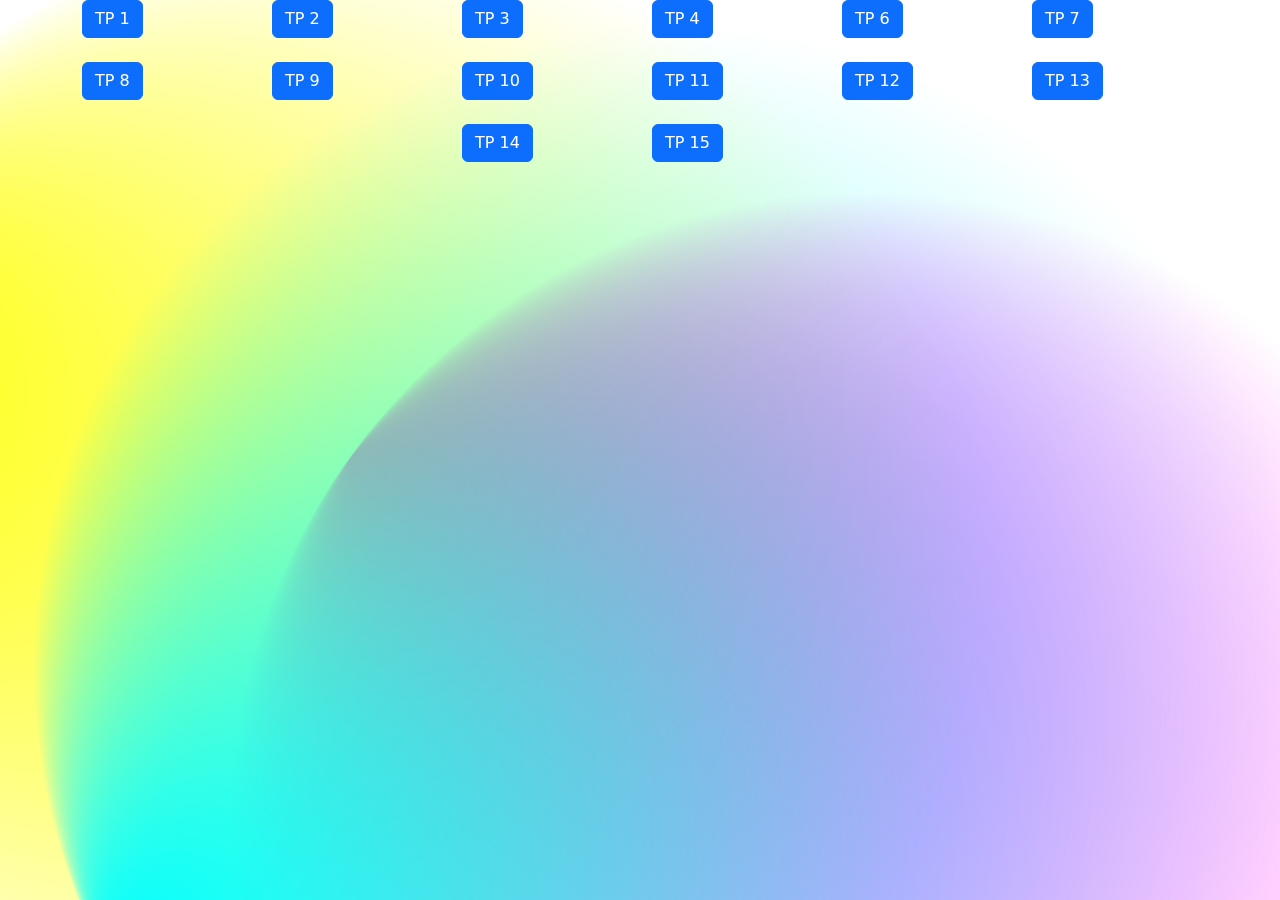
<file: index.html>
<!DOCTYPE html>
<html lang="en">
<head>
    <meta charset="UTF-8">
    <meta name="viewport" content="width=device-width, initial-scale=1.0">
    <title>Plataformas Moviles</title>
    <style>
        body {
            margin: 0;
            font-family: Arial, sans-serif;
            background-color: #f0f0f0; /* Color de fondo opcional */
        }

        #bg-wrap {
            position: fixed;
            top: 0;
            left: 0;
            width: 100%;
            height: 100%;
            z-index: -1;
        }


    </style>
    <link href="https://cdn.jsdelivr.net/npm/bootstrap@5.3.3/dist/css/bootstrap.min.css" rel="stylesheet" integrity="sha384-QWTKZyjpPEjISv5WaRU9OFeRpok6YctnYmDr5pNlyT2bRjXh0JMhjY6hW+ALEwIH" crossorigin="anonymous">
</head>
<body>
    
    <div id="bg-wrap">
        <svg viewBox="0 0 100 100" preserveAspectRatio="xMidYMid slice">
            <defs>
                <radialGradient id="Gradient1" cx="50%" cy="50%" fx="0.441602%" fy="50%" r=".5">
                    <animate attributeName="fx" dur="34s" values="0%;3%;0%" repeatCount="indefinite"></animate>
                    <stop offset="0%" stop-color="rgba(255, 0, 255, 1)"></stop>
                    <stop offset="100%" stop-color="rgba(255, 0, 255, 0)"></stop>
                </radialGradient>
                <radialGradient id="Gradient2" cx="50%" cy="50%" fx="2.68147%" fy="50%" r=".5">
                    <animate attributeName="fx" dur="23.5s" values="0%;3%;0%" repeatCount="indefinite"></animate>
                    <stop offset="0%" stop-color="rgba(255, 255, 0, 1)"></stop>
                    <stop offset="100%" stop-color="rgba(255, 255, 0, 0)"></stop>
                </radialGradient>
                <radialGradient id="Gradient3" cx="50%" cy="50%" fx="0.836536%" fy="50%" r=".5">
                    <animate attributeName="fx" dur="21.5s" values="0%;3%;0%" repeatCount="indefinite"></animate>
                    <stop offset="0%" stop-color="rgba(0, 255, 255, 1)"></stop>
                    <stop offset="100%" stop-color="rgba(0, 255, 255, 0)"></stop>
                </radialGradient>
            </defs>
            <rect x="13.744%" y="1.18473%" width="100%" height="100%" fill="url(#Gradient1)" transform="rotate(334.41 50 50)">
                <animate attributeName="x" dur="20s" values="25%;0%;25%" repeatCount="indefinite"></animate>
                <animate attributeName="y" dur="21s" values="0%;25%;0%" repeatCount="indefinite"></animate>
                <animateTransform attributeName="transform" type="rotate" from="0 50 50" to="360 50 50" dur="7s" repeatCount="indefinite"></animateTransform>
            </rect>
            <rect x="-2.17916%" y="35.4267%" width="100%" height="100%" fill="url(#Gradient2)" transform="rotate(255.072 50 50)">
                <animate attributeName="x" dur="23s" values="-25%;0%;-25%" repeatCount="indefinite"></animate>
                <animate attributeName="y" dur="24s" values="0%;50%;0%" repeatCount="indefinite"></animate>
                <animateTransform attributeName="transform" type="rotate" from="0 50 50" to="360 50 50" dur="12s" repeatCount="indefinite"></animateTransform>
            </rect>
            <rect x="9.00483%" y="14.5733%" width="100%" height="100%" fill="url(#Gradient3)" transform="rotate(139.903 50 50)">
                <animate attributeName="x" dur="25s" values="0%;25%;0%" repeatCount="indefinite"></animate>
                <animate attributeName="y" dur="12s" values="0%;25%;0%" repeatCount="indefinite"></animate>
                <animateTransform attributeName="transform" type="rotate" from="360 50 50" to="0 50 50" dur="9s" repeatCount="indefinite"></animateTransform>
            </rect>
        </svg>
    </div>

    <div class="container-md">
        <div class="row row-cols-1 row-cols-md-6 g-4 justify-content-center">
            <div class="col-4">
                <a class="btn btn-primary" href="tp-1/index.html" role="button">TP 1</a>
            </div>
            <div class="col-4">
                <a class="btn btn-primary" href="tp-2/index.html" role="button">TP 2</a>
            </div>
            <div class="col-4">
                <a class="btn btn-primary" href="tp-3/index.html" role="button">TP 3</a>
            </div>
            <div class="col-4">
                <a class="btn btn-primary" href="tp-4/index.html" role="button">TP 4</a>
            </div>
            <div class="col4">
                <a class="btn btn-primary" href="tp-6/index.html" role="button">TP 6</a>
            </div>
            <div class="col 4">
                <a class="btn btn-primary" href="tp-7/index.html" role="button">TP 7</a>
            </div>
            <div class="col">
                <a class="btn btn-primary" href="tp-8/index.html" role="button">TP 8</a>
            </div>
            <div class="col">
                <a class="btn btn-primary" href="tp-7/index.html" role="button">TP 9</a>
            </div>
            <div class="col">
                <a class="btn btn-primary" href="tp-10/index.html" role="button">TP 10</a>
            </div>
            <div class="col">
                <a class="btn btn-primary" href="tp-11/index.html" role="button">TP 11</a>
            </div>
            <div class="col">
                <a class="btn btn-primary" href="tp-12/index.html" role="button">TP 12</a>
            </div>
            <div class="col">
                <a class="btn btn-primary" href="tp-13/index.html" role="button">TP 13</a>
            </div>
            <div class="col">
                <a class="btn btn-primary" href="tp-14/index.html" role="button">TP 14</a>
            </div>
            <div class="col">
                <a class="btn btn-primary" href="tp-15/index.html" role="button">TP 15</a>
            </div>
        </div>
    </div>

    <script src="https://cdn.jsdelivr.net/npm/@popperjs/core@2.11.8/dist/umd/popper.min.js" integrity="sha384-I7E8VVD/ismYTF4hNIPjVp/Zjvgyol6VFvRkX/vR+Vc4jQkC+hVqc2pM8ODewa9r" crossorigin="anonymous"></script>
    <script src="https://cdn.jsdelivr.net/npm/bootstrap@5.3.3/dist/js/bootstrap.min.js" integrity="sha384-0pUGZvbkm6XF6gxjEnlmuGrJXVbNuzT9qBBavbLwCsOGabYfZo0T0to5eqruptLy" crossorigin="anonymous"></script>
</body>
</html>
</file>
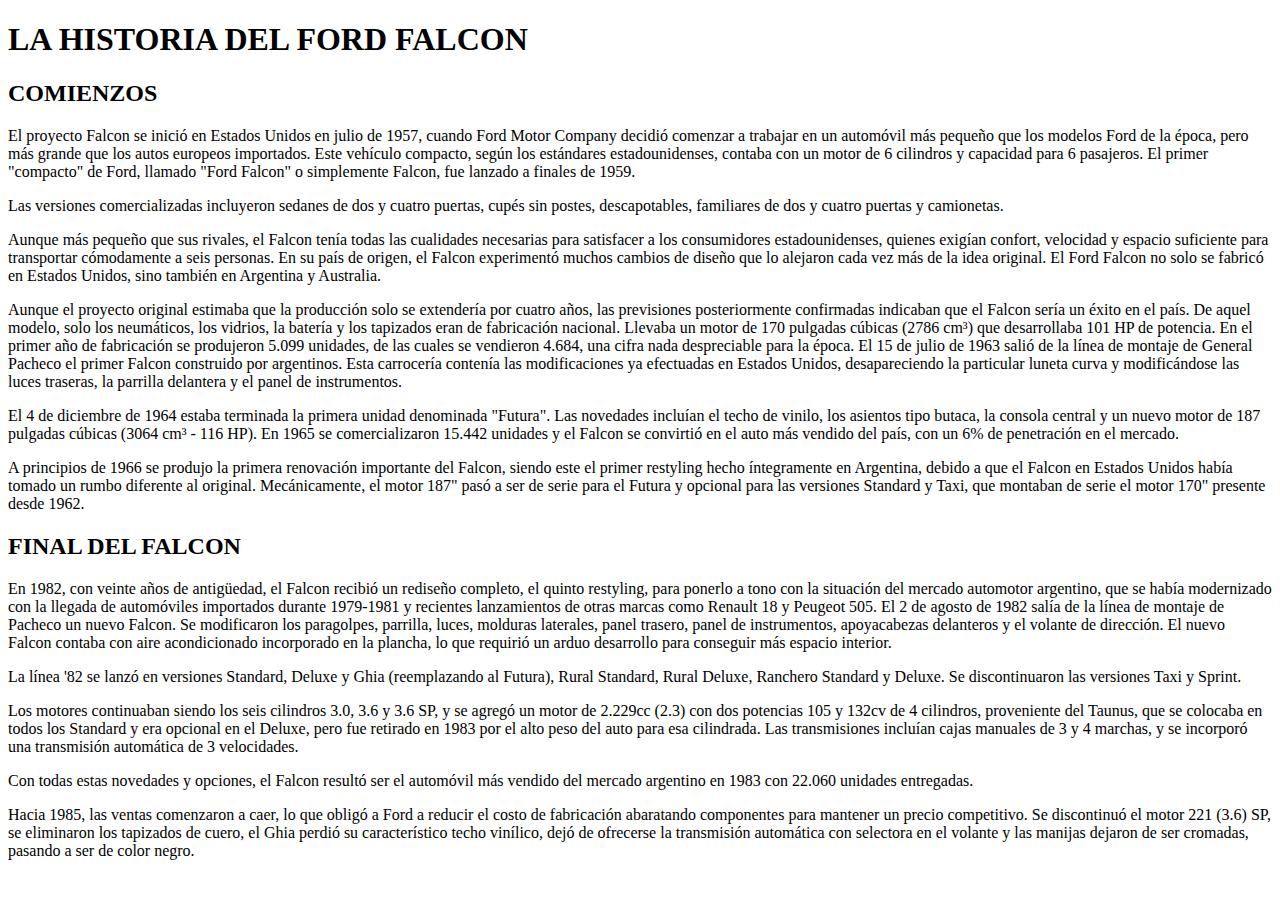
<file: plataformas-moviles-entregas/index.html>
<!DOCTYPE html>
<html lang="en">
<head>
  <meta charset="UTF-8">
  <meta name="viewport" content="width=device-width, initial-scale=1.0">
  <title>FORD FALCON</title>
</head>
<body>
  <h1>LA HISTORIA DEL FORD FALCON</h1>
  <h2>COMIENZOS</h2>
  <p>El proyecto Falcon se inició en Estados Unidos en julio de 1957, cuando Ford Motor Company decidió comenzar
    a trabajar en un automóvil más pequeño que los modelos Ford de la época, pero más grande que los autos europeos
     importados. 
    Este vehículo compacto, según los estándares estadounidenses, contaba con un motor de 6 cilindros y capacidad
     para 6 pasajeros.
     El primer "compacto" de Ford, llamado "Ford Falcon" o simplemente Falcon, fue lanzado a finales de 1959.</p>
    
     <p>Las versiones comercializadas incluyeron sedanes de dos y cuatro puertas, cupés sin postes, descapotables, 
      familiares de dos y cuatro puertas y camionetas.</p>

    <p>Aunque más pequeño que sus rivales, el Falcon tenía todas las cualidades necesarias para satisfacer a los 
    consumidores estadounidenses, quienes exigían confort, velocidad y espacio suficiente para transportar cómodamente
    a seis personas. 
    En su país de origen, el Falcon experimentó muchos cambios de diseño que lo alejaron cada vez más de la idea
    original.
    El Ford Falcon no solo se fabricó en Estados Unidos, sino también en Argentina y Australia.</p>

    <p>Aunque el proyecto original estimaba que la producción solo se extendería por cuatro años, las previsiones 
    posteriormente confirmadas indicaban que el Falcon sería un éxito en el país. 
    De aquel modelo, solo los neumáticos, los vidrios, la batería y los tapizados eran de fabricación nacional. 
    Llevaba un motor de 170 pulgadas cúbicas (2786 cm³) que desarrollaba 101 HP de potencia.
    En el primer año de fabricación se produjeron 5.099 unidades, de las cuales se vendieron 4.684, una cifra nada
    despreciable para la época.
    El 15 de julio de 1963 salió de la línea de montaje de General Pacheco el primer Falcon construido por argentinos.
     Esta carrocería contenía las modificaciones ya efectuadas en Estados Unidos, 
     desapareciendo la particular luneta curva y modificándose las luces traseras, la parrilla delantera y el panel de instrumentos.</p>

    <p>El 4 de diciembre de 1964 estaba terminada la primera unidad denominada "Futura". 
    Las novedades incluían el techo de vinilo, los asientos tipo butaca, la consola central y un nuevo motor de 187 
    pulgadas cúbicas (3064 cm³ - 116 HP).
     En 1965 se comercializaron 15.442 unidades y el Falcon se convirtió en el auto más vendido del país, con un 6%
      de penetración en el mercado.</p>

    <p>A principios de 1966 se produjo la primera renovación importante del Falcon, siendo este el primer restyling 
    hecho íntegramente en Argentina, debido a que el Falcon en Estados Unidos había tomado un rumbo diferente al original.
     Mecánicamente, el motor 187" pasó a ser de serie para el Futura y opcional para las versiones Standard y Taxi,
      que montaban de serie el motor 170" presente desde 1962.</p>

     <h2>FINAL DEL FALCON</h2>
     <p>En 1982, con veinte años de antigüedad, el Falcon recibió un rediseño completo, el quinto restyling, para
      ponerlo a tono con la situación del mercado automotor argentino, que se había modernizado con la llegada de
      automóviles importados durante 1979-1981 y recientes lanzamientos de otras marcas como Renault 18 y Peugeot 505. 
      El 2 de agosto de 1982 salía de la línea de montaje de Pacheco un nuevo Falcon. Se modificaron los paragolpes,
       parrilla, luces, molduras laterales, panel trasero, panel de instrumentos, apoyacabezas delanteros y el volante de dirección. 
      El nuevo Falcon contaba con aire acondicionado incorporado en la plancha, lo que requirió un arduo desarrollo 
      para conseguir más espacio interior.</p>

      <p>
        La línea '82 se lanzó en versiones Standard, Deluxe y Ghia (reemplazando al Futura), Rural Standard,
        Rural Deluxe, Ranchero Standard y Deluxe.
        Se discontinuaron las versiones Taxi y Sprint.
      </p>

      <p>
        Los motores continuaban siendo los seis cilindros 3.0, 3.6 y 3.6 SP, y se agregó un motor de 2.229cc (2.3) 
        con dos potencias 105 y 132cv de 4 cilindros, proveniente del Taunus, que se colocaba en todos los Standard
        y era opcional en el Deluxe, pero fue retirado en 1983 por el alto peso del auto para esa cilindrada. 
        Las transmisiones incluían cajas manuales de 3 y 4 marchas, y se incorporó una transmisión automática de 3 velocidades.
      </p>

      <p>
        Con todas estas novedades y opciones, el Falcon resultó ser el automóvil más vendido del mercado argentino
        en 1983 con 22.060 unidades entregadas.
      </p>

      <p>Hacia 1985, las ventas comenzaron a caer, lo que obligó a Ford a reducir el costo de fabricación abaratando 
        componentes para mantener un precio competitivo. Se discontinuó el motor 221 (3.6) SP, se eliminaron los tapizados de cuero,
         el Ghia perdió su característico techo vinílico, dejó de ofrecerse la transmisión automática con selectora en el volante y las manijas dejaron de ser cromadas,
          pasando a ser de color negro.</p>
</body>
</html>
</file>
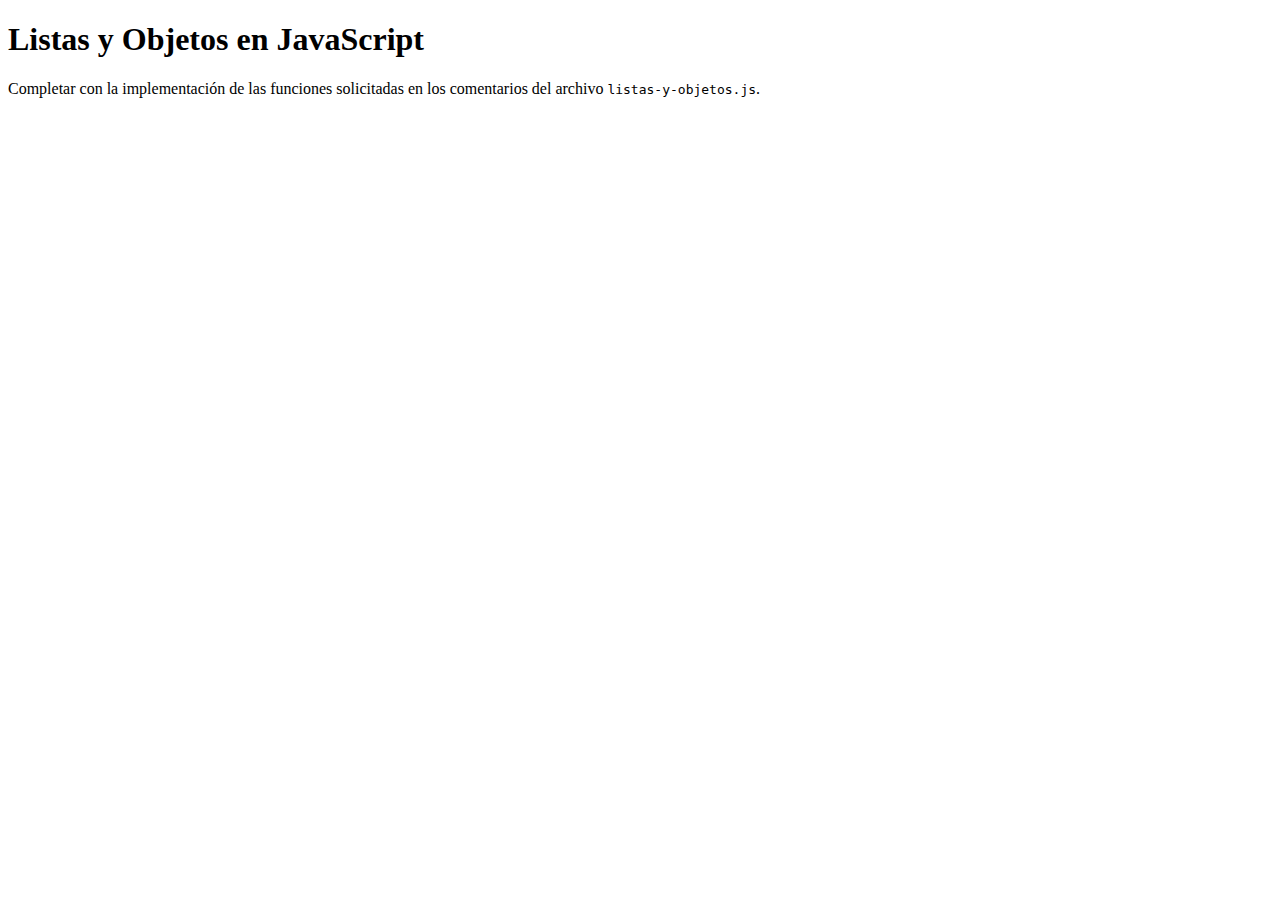
<file: tp-10/index.html>
<!DOCTYPE html>

<html>

<head>

    <meta charset="utf-8">

    <meta name="viewport" content="width=device-width, initial-scale=1">

    <title>Listas y Objetos en JavaScript</title>

</head>

<body>

    <h1>Listas y Objetos en JavaScript</h1>

    <p>Completar con la implementación de las funciones solicitadas en los comentarios del archivo <code>listas-y-objetos.js</code>.</p>

    <script src="listas-y-objetos.js"></script>

</body>

</html>
</file>
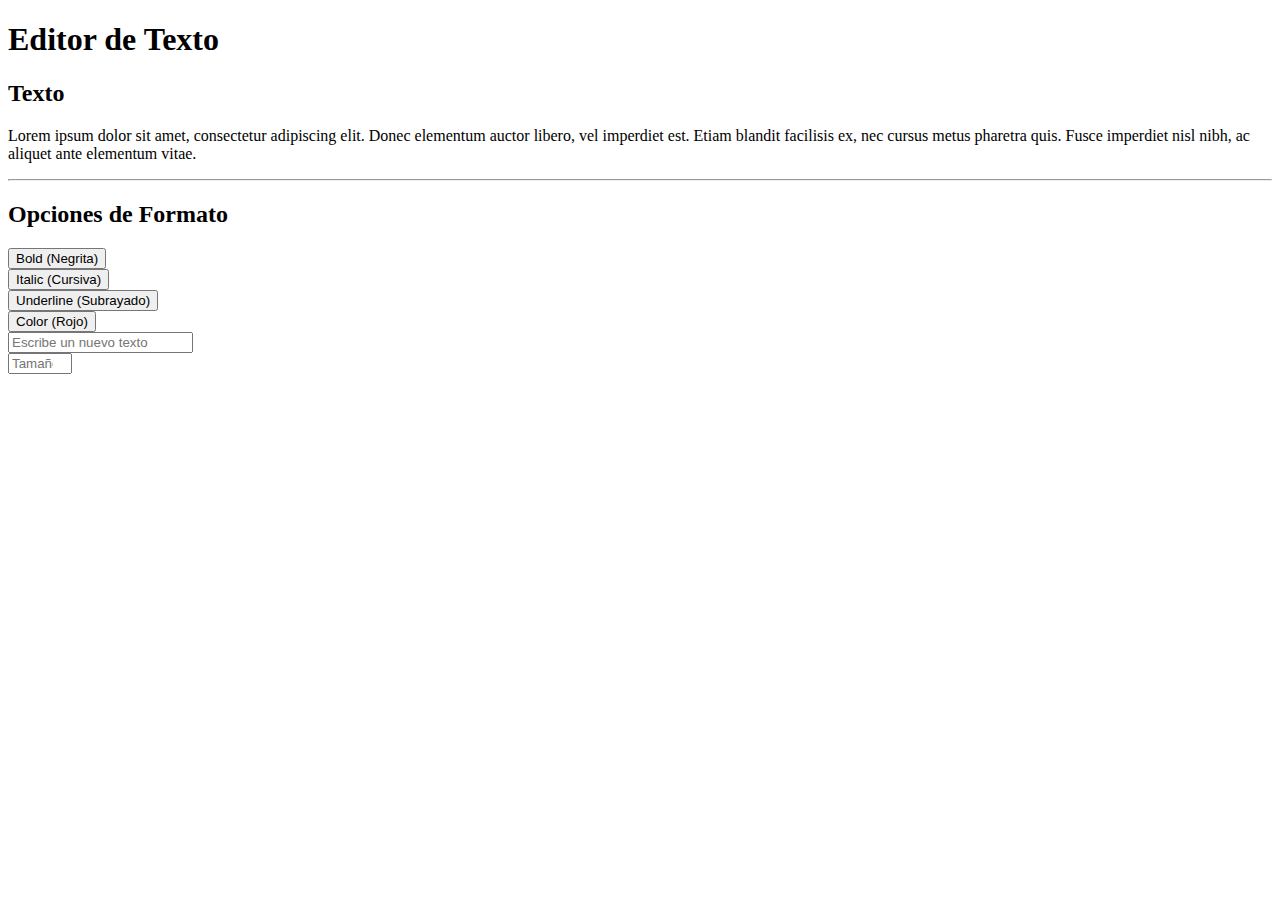
<file: tp-11/index.html>
<!DOCTYPE html>
<html>
<head>
    <meta charset="utf-8">
    <meta name="viewport" content="width=device-width, initial-scale=1">
    <title>Editor de Texto - DOM y JavaScript</title>
    <link href="https://cdn.jsdelivr.net/npm/bootstrap@5.3.1/dist/css/bootstrap.min.css" rel="stylesheet" integrity="sha384-4bw+/aepP/YC94hEpVNVgiZdgIC5+VKNBQNGCHeKRQN+PtmoHDEXuppvnDJzQIu9" crossorigin="anonymous">
</head>
<body>
    <div class="container my-1 my-sm-2 my-md-4 my-lg-5">
        <h1>Editor de Texto</h1>
        <div class="card">
            <div class="card-body">
                <h2>Texto</h2>

                <p class="texto" id="texto">Lorem ipsum dolor sit amet, consectetur adipiscing elit. Donec elementum auctor libero, vel imperdiet est. Etiam blandit facilisis ex, nec cursus metus pharetra quis. Fusce imperdiet nisl nibh, ac aliquet ante elementum vitae.</p>

                <hr class="hr">

                <h2>Opciones de Formato</h2>
                <div class="row">
                    <div class="col-12 col-md-4 my-1">
                        <button id="btn-negrita" class="btn d-block w-100 btn-primary" data-funcion="negrita">
                            Bold (Negrita)
                        </button>
                    </div>
                    <div class="col-12 col-md-4 my-1">
                        <button id="btn-cursiva" class="btn d-block w-100 btn-primary" data-funcion="cursiva">
                            Italic (Cursiva)
                        </button>
                    </div>
                    <div class="col-12 col-md-4 my-1">
                        <button id="btn-subrayado" class="btn d-block w-100 btn-primary" data-funcion="subrayado">
                            Underline (Subrayado)
                        </button>
                    </div>
                    <div class="col-12 col-md-4 my-1">
                        <button id="btn-color" class="btn d-block w-100 btn-primary" data-funcion="color">
                            Color (Rojo)
                        </button>
                    </div>
                    <div class="col-12 col-md-4 my-1">
                        <input type="text" id="nuevo-texto" class="form-control" placeholder="Escribe un nuevo texto">
                    </div>
                    <div class="col-12 col-md-4 my-1">
                        <input type="number" id="tamano-texto" class="form-control" placeholder="Tamaño del texto" min="10" max="100">
                    </div>
                </div>
            </div>
        </div>
    </div>

    <script src="https://cdn.jsdelivr.net/npm/bootstrap@5.3.1/dist/js/bootstrap.bundle.min.js" integrity="sha384-HwwvtgBNo3bZJJLYd8oVXjrBZt8cqVSpeBNS5n7C8IVInixGAoxmnlMuBnhbgrkm" crossorigin="anonymous"></script>
    <script type="text/javascript">
        function actualizarEstadoBoton(boton, estado) {
            if (estado) {
                boton.classList.remove('btn-primary');
                boton.classList.add('btn-success');
            } else {
                boton.classList.remove('btn-success');
                boton.classList.add('btn-primary');
            }
        }

        function funcionNegrita() {
            const texto = document.getElementById('texto');
            texto.style.fontWeight = texto.style.fontWeight === 'bold' ? 'normal' : 'bold';
            actualizarEstadoBoton(document.getElementById('btn-negrita'), texto.style.fontWeight === 'bold');
        }

        function funcionCursiva() {
            const texto = document.getElementById('texto');
            texto.style.fontStyle = texto.style.fontStyle === 'italic' ? 'normal' : 'italic';
            actualizarEstadoBoton(document.getElementById('btn-cursiva'), texto.style.fontStyle === 'italic');
        }

        function funcionSubrayado() {
            const texto = document.getElementById('texto');
            texto.style.textDecoration = texto.style.textDecoration === 'underline' ? 'none' : 'underline';
            actualizarEstadoBoton(document.getElementById('btn-subrayado'), texto.style.textDecoration === 'underline');
        }

        function funcionColor() {
            const texto = document.getElementById('texto');
            texto.style.color = texto.style.color === 'red' ? 'black' : 'red';
            actualizarEstadoBoton(document.getElementById('btn-color'), texto.style.color === 'red');
        }

        function handlerBoton(e) {
            const funcionBoton = e.target.dataset.funcion;
            switch (funcionBoton) {
                case 'negrita':
                    funcionNegrita();
                    break;
                case 'cursiva':
                    funcionCursiva();
                    break;
                case 'subrayado':
                    funcionSubrayado();
                    break;
                case 'color':
                    funcionColor();
                    break;
            }
        }

        document.querySelectorAll('button.btn').forEach(e => e.addEventListener('click', handlerBoton));

        document.getElementById('nuevo-texto').addEventListener('input', function () {
            const texto = document.getElementById('texto');
            texto.textContent = this.value;
        });

        document.getElementById('tamano-texto').addEventListener('input', function () {
            const texto = document.getElementById('texto');
            texto.style.fontSize = `${this.value}px`;
        });
    </script>
</body>
</html>
</file>
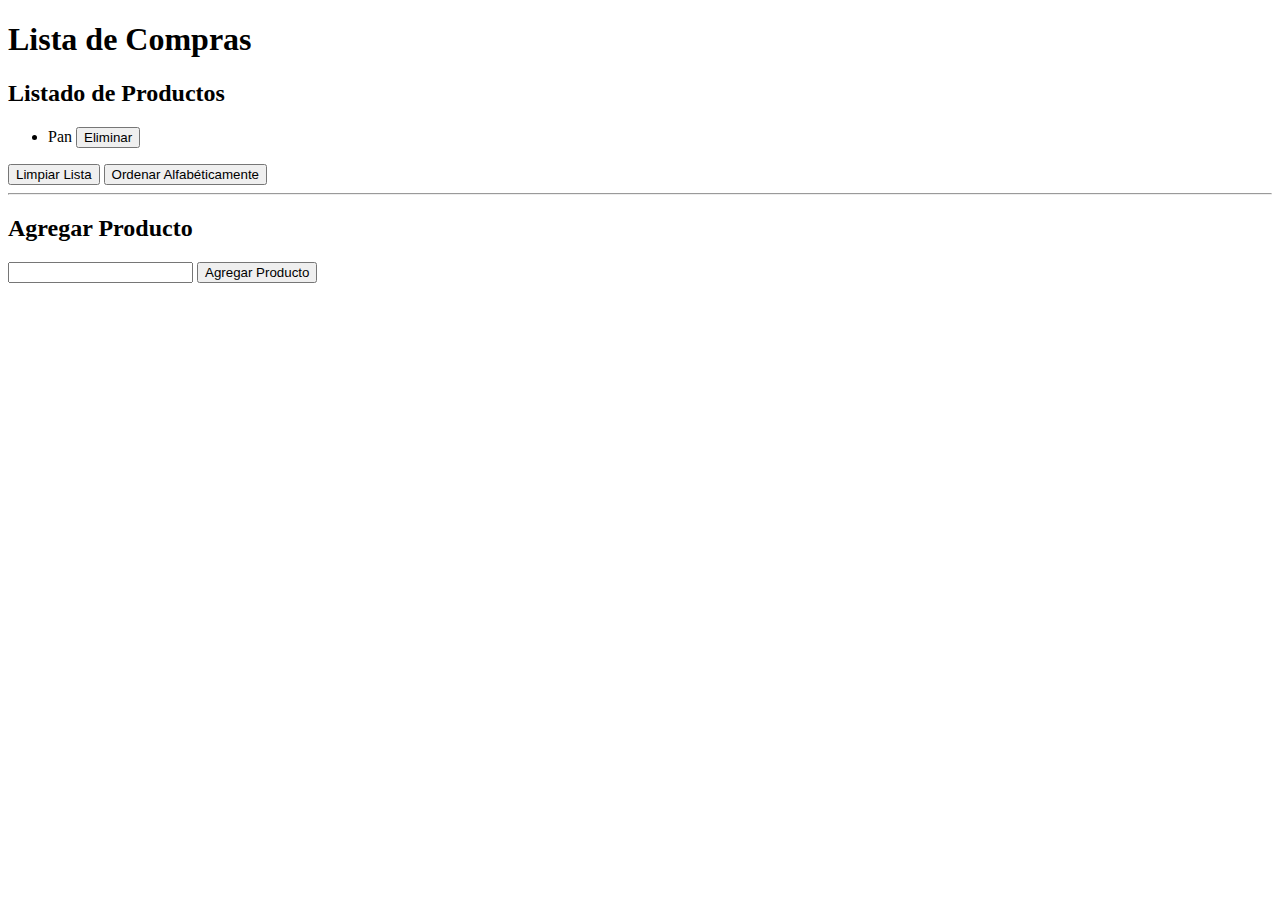
<file: tp-12/index.html>
<!DOCTYPE html>
<html>
<head>
    <meta charset="utf-8">
    <meta name="viewport" content="width=device-width, initial-scale=1">
    <title>Lista de Compras - DOM y JavaScript</title>
    <link href="https://cdn.jsdelivr.net/npm/bootstrap@5.3.1/dist/css/bootstrap.min.css" rel="stylesheet" integrity="sha384-4bw+/aepP/YC94hEpVNVgiZdgIC5+VKNBQNGCHeKRQN+PtmoHDEXuppvnDJzQIu9" crossorigin="anonymous">
</head>
<body>
    <div class="container my-1 my-sm-2 my-md-4 my-lg-5">
        <h1>Lista de Compras</h1>
        <div class="card">
            <div class="card-body">
                <h2>Listado de Productos</h2>
                
                <ul id="lista-productos">
                    <li>Pan <button class="btn btn-sm btn-danger" onclick="eliminarProducto(this)">Eliminar</button></li>
                </ul>
                <button class="btn btn-warning" onclick="limpiarLista()">Limpiar Lista</button>
                <button class="btn btn-info" onclick="ordenarLista()">Ordenar Alfabéticamente</button>

                <hr class="hr">

                <h2>Agregar Producto</h2>
                <form id="form-producto">
                    <div class="input-group mb-3">
                        <input type="text" class="form-control" aria-label="Nombre del Producto" required>
                        <button class="btn btn-primary" type="submit">Agregar Producto</button>
                    </div>
                </form>
            </div>
        </div>
    </div>

    <script src="https://cdn.jsdelivr.net/npm/bootstrap@5.3.1/dist/js/bootstrap.bundle.min.js" integrity="sha384-HwwvtgBNo3bZJJLYd8oVXjrBZt8cqVSpeBNS5n7C8IVInixGAoxmnlMuBnhbgrkm" crossorigin="anonymous"></script>
    <script src="script.js"></script>
</body>
</html>
</file>
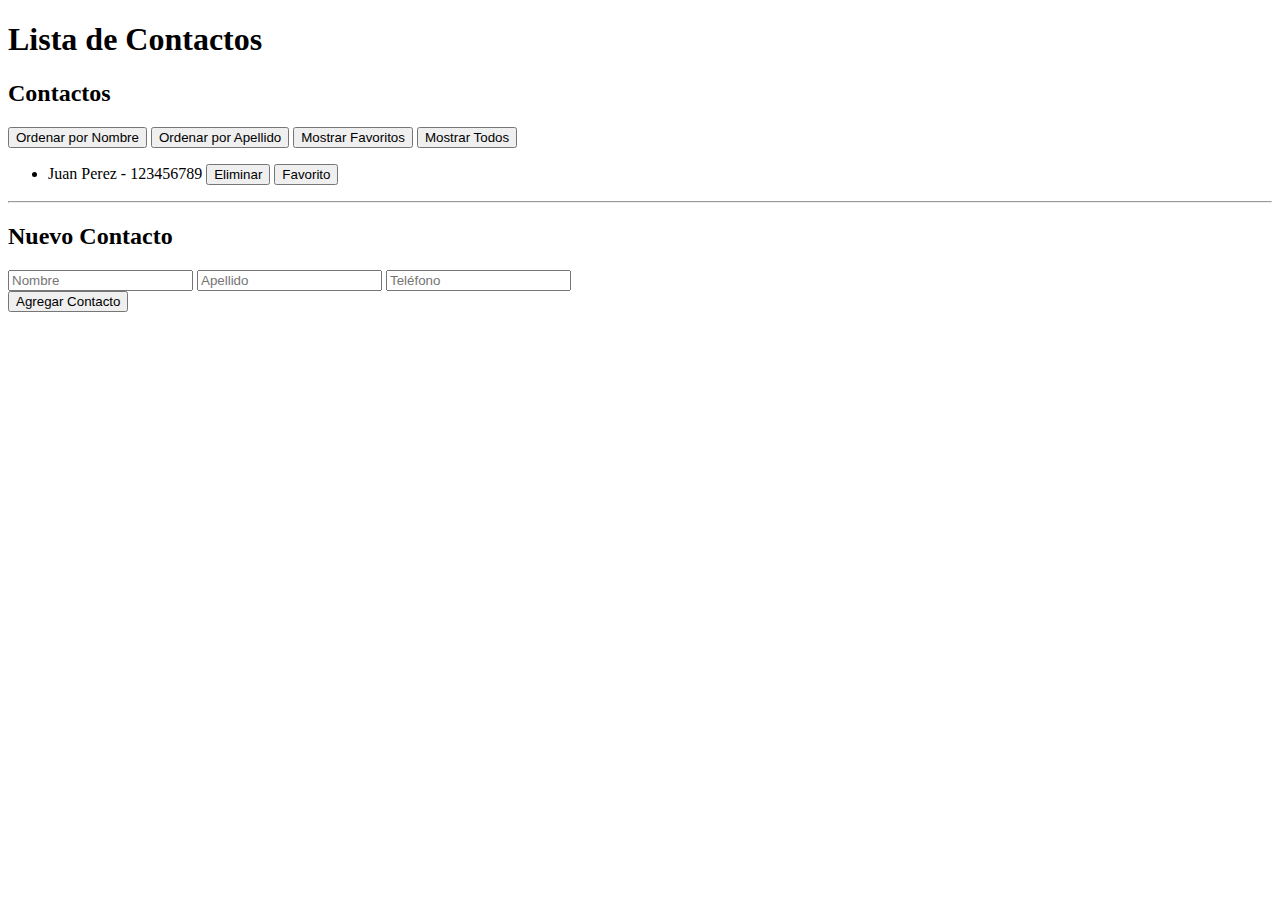
<file: tp-13/index.html>
<!DOCTYPE html>
<html>
<head>
    <meta charset="utf-8">
    <meta name="viewport" content="width=device-width, initial-scale=1">
    <title>Lista de Contactos - DOM y JavaScript</title>
    <link href="https://cdn.jsdelivr.net/npm/bootstrap@5.3.1/dist/css/bootstrap.min.css" rel="stylesheet" integrity="sha384-4bw+/aepP/YC94hEpVNVgiZdgIC5+VKNBQNGCHeKRQN+PtmoHDEXuppvnDJzQIu9" crossorigin="anonymous">
</head>
<body>
    <div class="container my-1 my-sm-2 my-md-4 my-lg-5">
        <h1>Lista de Contactos</h1>
        <div class="card">
            <div class="card-body">
                <h2>Contactos</h2>
                <button class="btn btn-info" onclick="ordenarPor('nombre')">Ordenar por Nombre</button>
                <button class="btn btn-info" onclick="ordenarPor('apellido')">Ordenar por Apellido</button>
                <button class="btn btn-secondary" onclick="mostrarFavoritos()">Mostrar Favoritos</button>
                <button class="btn btn-secondary" onclick="mostrarTodos()">Mostrar Todos</button>

                <ul id="lista-contactos"></ul>

                <hr class="hr">

                <h2>Nuevo Contacto</h2>
                <form id="form-contacto">
                    <div class="input-group mb-3">
                        <input type="text" class="form-control" name="nombre" id="input-nombre" placeholder="Nombre" aria-label="Nombre" required>
                        <input type="text" class="form-control" name="apellido" id="input-apellido" placeholder="Apellido" aria-label="Apellido" required>
                        <input type="text" class="form-control" name="telefono" id="input-telefono" placeholder="Teléfono" aria-label="Teléfono" required>
                    </div>
                    <button class="btn btn-primary" type="submit">Agregar Contacto</button>
                </form>
            </div>
        </div>
    </div>

    <script src="https://cdn.jsdelivr.net/npm/bootstrap@5.3.1/dist/js/bootstrap.bundle.min.js" integrity="sha384-HwwvtgBNo3bZJJLYd8oVXjrBZt8cqVSpeBNS5n7C8IVInixGAoxmnlMuBnhbgrkm" crossorigin="anonymous"></script>
    <script src="script.js"></script>
</body>
</html>
</file>
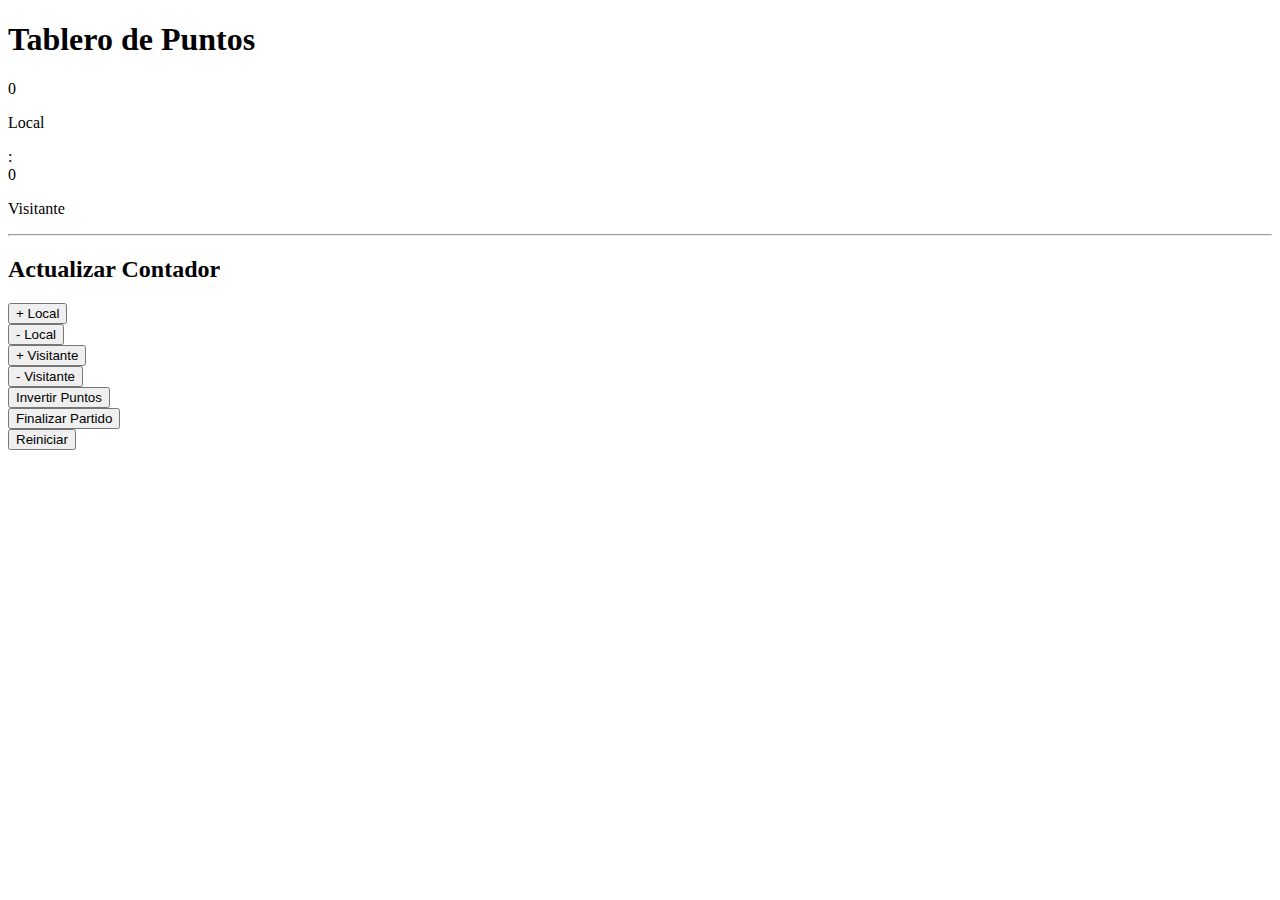
<file: tp-14/index.html>
<!DOCTYPE html>
<html>
<head>
    <meta charset="utf-8">
    <meta name="viewport" content="width=device-width, initial-scale=1">
    <title>Tablero de Puntos - DOM y JavaScript</title>
    <link href="https://cdn.jsdelivr.net/npm/bootstrap@5.3.1/dist/css/bootstrap.min.css" rel="stylesheet" integrity="sha384-4bw+/aepP/YC94hEpVNVgiZdgIC5+VKNBQNGCHeKRQN+PtmoHDEXuppvnDJzQIu9" crossorigin="anonymous">
</head>
<body>
    <div class="container my-1 my-sm-2 my-md-4 my-lg-5">
        <h1>Tablero de Puntos</h1>
        <div class="card">
            <div class="card-body">
                <div class="row text-center">
                    <div class="col-5">
                        <span id="puntos-local" class="display-1">0</span>
                        <p class="m-0">Local</p>
                    </div>
                    <div class="col-2">
                        <span class="display-1">:</span>
                    </div>
                    <div class="col-5">
                        <span id="puntos-visitante" class="display-1">0</span>
                        <p class="m-0">Visitante</p>
                    </div>
                </div>

                <hr class="hr">

                <h2>Actualizar Contador</h2>
                <div class="row">
                    <div class="col-6 col-sm-3 my-1">
                        <button id="local-sumar" class="btn d-block w-100 btn-primary">+ Local</button>
                    </div>
                    <div class="col-6 col-sm-3 my-1">
                        <button id="local-restar" class="btn d-block w-100 btn-secondary">- Local</button>
                    </div>
                    <div class="col-6 col-sm-3 my-1">
                        <button id="visitante-sumar" class="btn d-block w-100 btn-primary">+ Visitante</button>
                    </div>
                    <div class="col-6 col-sm-3 my-1">
                        <button id="visitante-restar" class="btn d-block w-100 btn-secondary">- Visitante</button>
                    </div>
                </div>

                <div class="row mt-3">
                    <div class="col-12 col-sm-4 my-1">
                        <button id="invertir" class="btn d-block w-100 btn-warning">Invertir Puntos</button>
                    </div>
                    <div class="col-12 col-sm-4 my-1">
                        <button id="finalizar" class="btn d-block w-100 btn-danger">Finalizar Partido</button>
                    </div>
                    <div class="col-12 col-sm-4 my-1">
                        <button id="reiniciar" class="btn d-block w-100 btn-success">Reiniciar</button>
                    </div>
                </div>

            </div>
        </div>
    </div>

    <script src="https://cdn.jsdelivr.net/npm/bootstrap@5.3.1/dist/js/bootstrap.bundle.min.js" integrity="sha384-HwwvtgBNo3bZJJLYd8oVXjrBZt8cqVSpeBNS5n7C8IVInixGAoxmnlMuBnhbgrkm" crossorigin="anonymous"></script>
    <script src="script.js"></script>
</body>
</html>
</file>
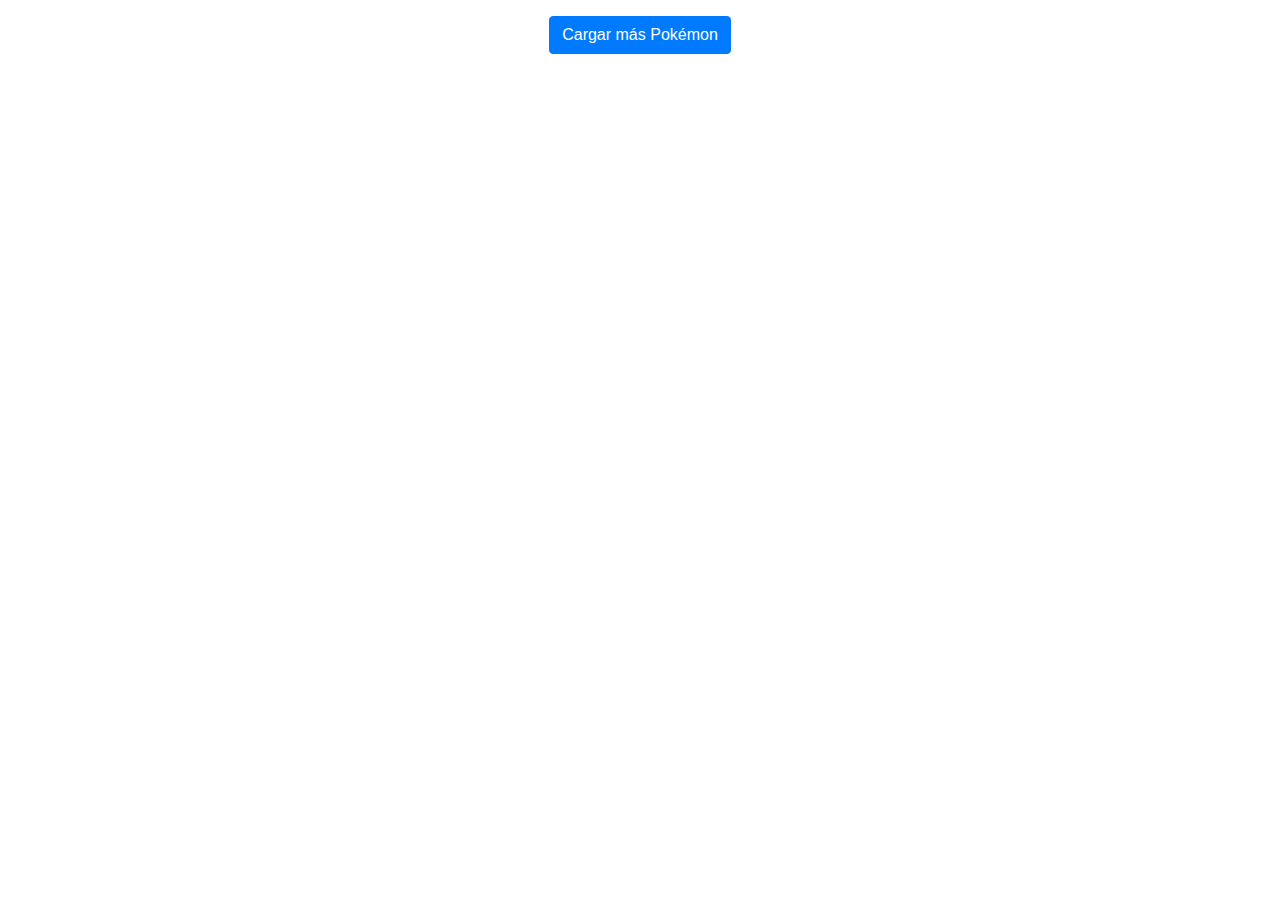
<file: tp-15/index.html>
<!DOCTYPE html>
<html lang="en">
<head>
    <meta charset="UTF-8">
    <meta name="viewport" content="width=device-width, initial-scale=1.0">
    <title>PokéDex</title>
    <link href="https://stackpath.bootstrapcdn.com/bootstrap/4.5.2/css/bootstrap.min.css" rel="stylesheet">
    <style>
        .pokemon-img {
            max-width: 100%;
            height: auto;
        }
        #loading-spinner {
            position: fixed;
            top: 50%;
            left: 50%;
            transform: translate(-50%, -50%);
            z-index: 1000;
        }
    </style>
</head>
<body>

<div class="container">
    <div class="row" id="pokemon-list"></div>
    <div class="text-center mt-3">
        <button class="btn btn-primary" id="load-more-btn">Cargar más Pokémon</button>
        <div id="loading-spinner" class="spinner-border text-primary d-none" role="status">
            <span class="sr-only">Cargando...</span>
        </div>
    </div>
</div>

<!-- Modal -->
<div class="modal fade" id="pokemonModal" tabindex="-1" aria-labelledby="pokemonModalLabel" aria-hidden="true">
    <div class="modal-dialog">
        <div class="modal-content">
            <div class="modal-header">
                <h5 class="modal-title" id="pokemonModalLabel">Información del Pokémon</h5>
                <button type="button" class="close" data-dismiss="modal" aria-label="Close">
                    <span aria-hidden="true">&times;</span>
                </button>
            </div>
            <div class="modal-body">
                <div id="pokemon-details"></div>
            </div>
        </div>
    </div>
</div>

<!-- Bootstrap JS y jQuery (necesarios para el funcionamiento del modal) -->
<script src="https://code.jquery.com/jquery-3.5.1.slim.min.js"></script>
<script src="https://cdn.jsdelivr.net/npm/@popperjs/core@2.5.4/dist/umd/popper.min.js"></script>
<script src="https://stackpath.bootstrapcdn.com/bootstrap/4.5.2/js/bootstrap.min.js"></script>
<script src="script.js"></script>

</body>
</html>
</file>
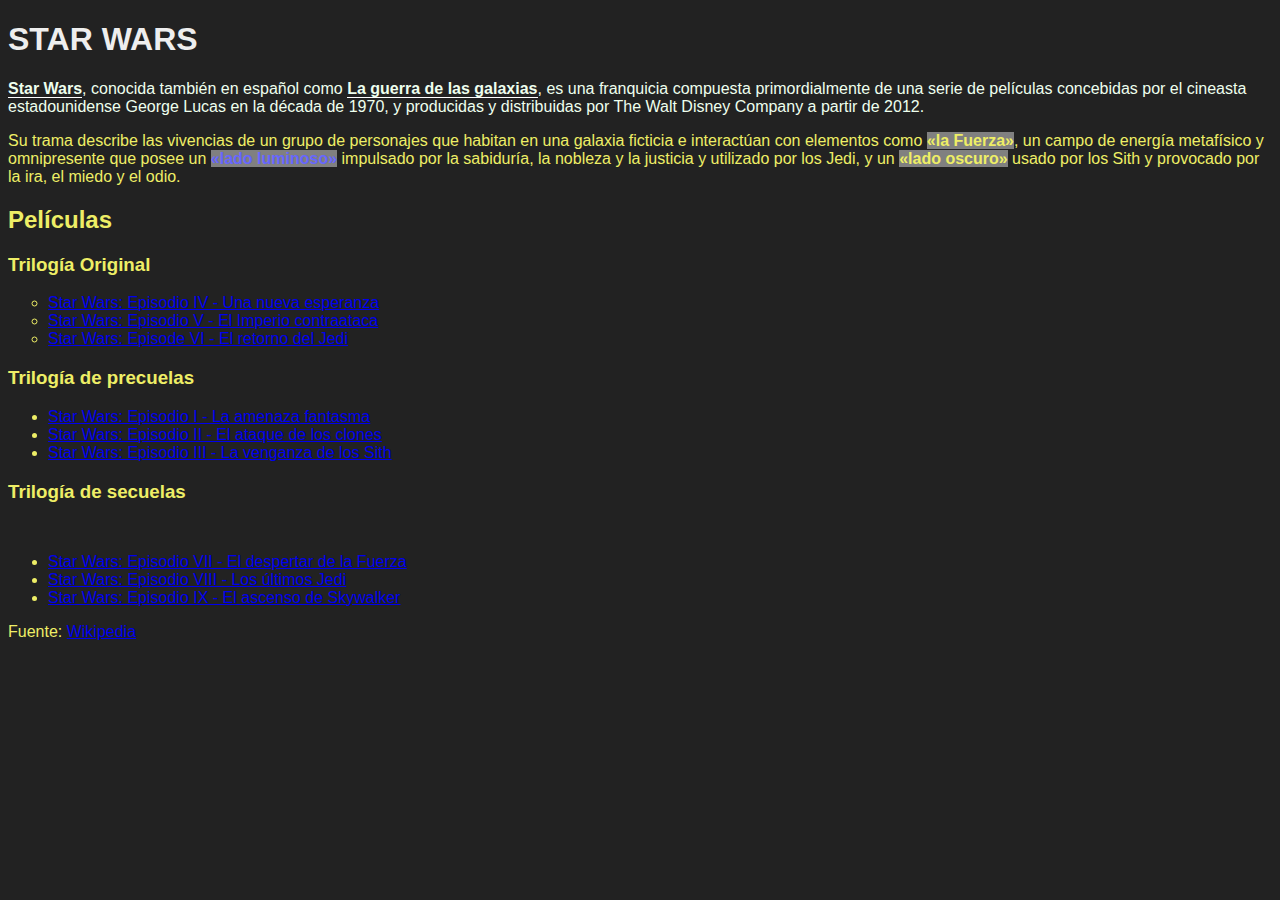
<file: tp-2/index.html>
<!DOCTYPE html>
<html>
<head>
    <meta charset="utf-8">
    <meta name="viewport" content="width=device-width, initial-scale=1">
    <title>TP2 - Selectores CSS</title>
    <link rel="stylesheet" href="style.css">
</head>
<body>
    <h1>Star Wars</h1>
    <p><strong>Star Wars</strong>, conocida también en español como <strong>La guerra de las galaxias</strong>, es una franquicia compuesta primordialmente de una serie de películas concebidas por el cineasta estadounidense George Lucas en la década de 1970, y producidas y distribuidas por <a>The Walt Disney Company</a> a partir de 2012.</p>
    <p>Su trama describe las vivencias de un grupo de personajes que habitan en una galaxia ficticia e interactúan con elementos como <span class="the-force">«la Fuerza»</span>, un campo de energía metafísico y omnipresente que posee un <span class="the-force light-side">«lado luminoso»</span> impulsado por la sabiduría, la nobleza y la justicia y utilizado por los Jedi, y un <span class="the-force dark-side">«lado oscuro»</span> usado por los Sith y provocado por la ira, el miedo y el odio.</p>
    <h2>Películas</h2>
    <h3>Trilogía Original</h3>
    <ul id="og-trilogy" class="movies-list">
        <li><a href="https://es.wikipedia.org/wiki/Star_Wars:_Episodio_IV_-_Una_nueva_esperanza">Star Wars: Episodio IV - Una nueva esperanza</a></li>
        <li><a href="https://es.wikipedia.org/wiki/Star_Wars:_Episodio_V_-_El_Imperio_contraataca">Star Wars: Episodio V - El Imperio contraataca</a></li>
        <li><a href="https://es.wikipedia.org/wiki/Star_Wars:_Episode_VI_-_Return_of_the_Jedi">Star Wars: Episode VI - El retorno del Jedi</a></li>
    </ul>
    <h3>Trilogía de precuelas</h3>
    <ul class="movies-list">
        <li><a href="https://es.wikipedia.org/wiki/Star_Wars:_Episodio_I_-_La_amenaza_fantasma">Star Wars: Episodio I - La amenaza fantasma</a></li>
        <li><a href="https://es.wikipedia.org/wiki/Star_Wars:_Episodio_II_-_El_ataque_de_los_clones">Star Wars: Episodio II - El ataque de los clones</a></li>
        <li><a href="https://es.wikipedia.org/wiki/Star_Wars:_Episodio_III_-_La_venganza_de_los_Sith">Star Wars: Episodio III - La venganza de los Sith</a></li>
    </ul>
    <h3>Trilogía de secuelas</h3>
    <ul class="movies-list">
        <li><a href="https://es.wikipedia.org/wiki/Star_Wars:_Episodio_VII_-_El_despertar_de_la_Fuerza">Star Wars: Episodio VII - El despertar de la Fuerza</a></li>
        <li><a href="https://es.wikipedia.org/wiki/Star_Wars:_Episodio_VIII_-_Los_últimos_Jedi">Star Wars: Episodio VIII - Los últimos Jedi</a></li>
        <li><a href="https://es.wikipedia.org/wiki/Star_Wars:_Episodio_IX_-_El_ascenso_de_Skywalker">Star Wars: Episodio IX - El ascenso de Skywalker</a></li>
    </ul>
    <p>Fuente: <a href="https://es.wikipedia.org/wiki/Star_Wars">Wikipedia</a></p>
</body>
</html>
</file>
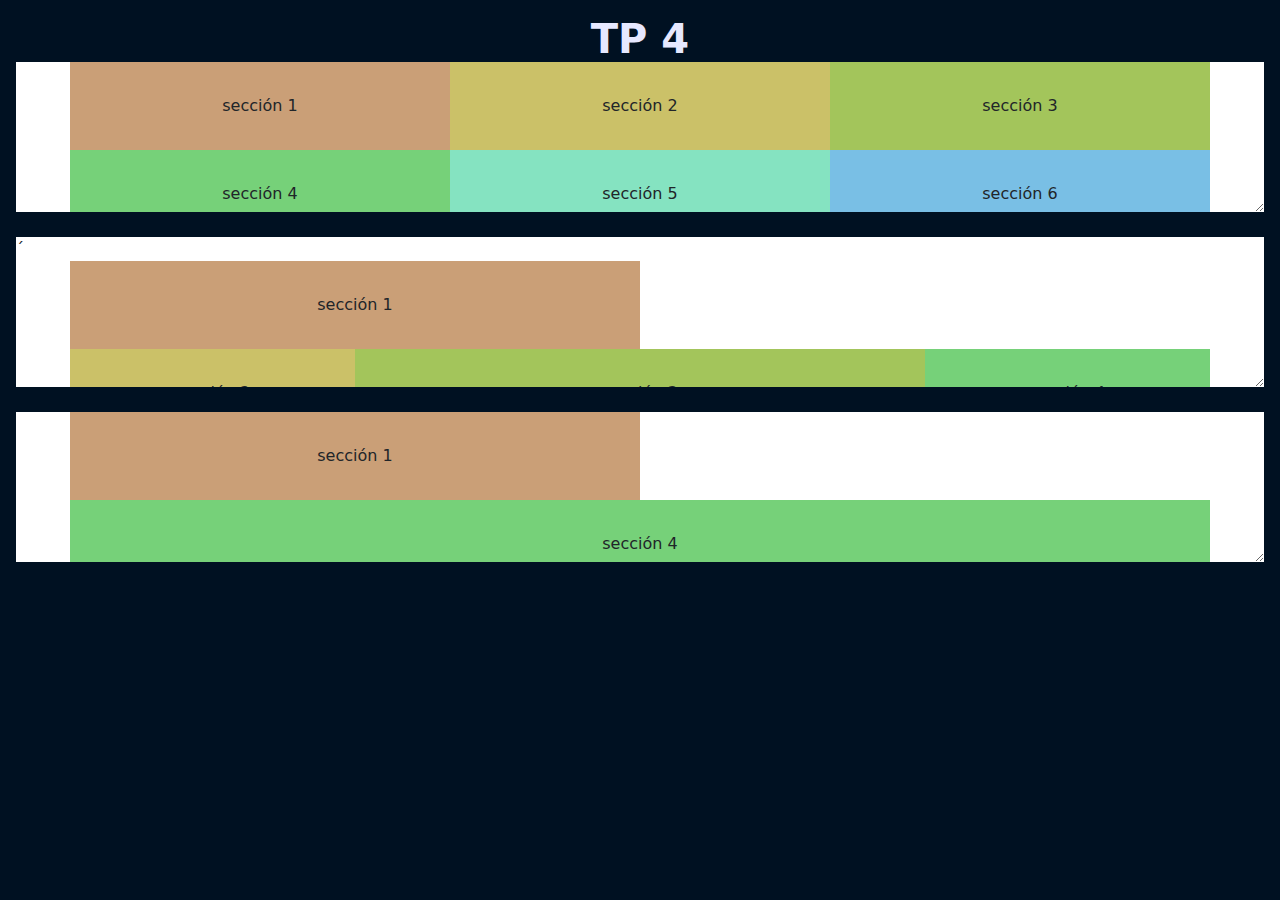
<file: tp-4/index.html>
<!DOCTYPE html>
<html lang="en">
<head>
    <meta charset="UTF-8">
    <meta name="viewport" content="width=device-width, initial-scale=1.0">
    <title>TP-4</title>
    <style type="text/css">
        * {margin: 0; padding: 0;}
        body {margin: 1rem; background-color: #012; color: #e6e8ff; font-family:system-ui, -apple-system, BlinkMacSystemFont, 'Segoe UI', Roboto, Oxygen, Ubuntu, Cantarell, 'Open Sans', 'Helvetica Neue', sans-serif; text-align: center; font-size: 20px;}
        
        iframe {width: 100%; height: 100%; border: 0; margin-bottom: 20px; resize: both;}
    </style>
</head>
<body>
    <h1>TP 4</h1>
    <iframe src="./layout-1.html" frameborder="0"></iframe>
    <iframe src="./layout-2.html" frameborder="0"></iframe>
    <iframe src="./layout-3.html" frameborder="0"></iframe>
</body>
</html>
</file>
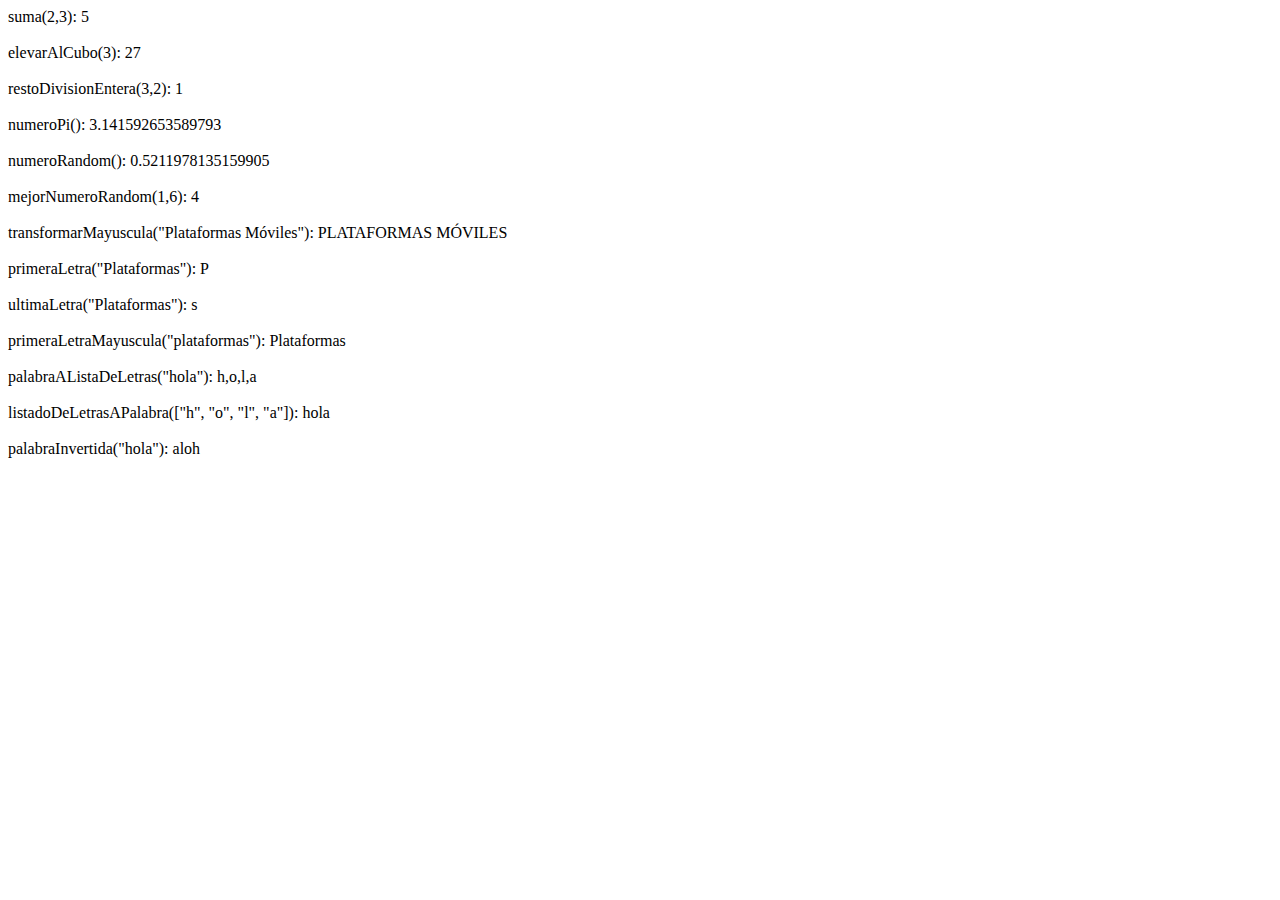
<file: tp-7/index.html>
<!DOCTYPE html>
<html lang="en">
<head>
    <meta charset="UTF-8">
    <meta name="viewport" content="width=device-width, initial-scale=1.0">
    <title>Document</title>
</head>
<body>
    <script type="text/javascript">

        function mostrarResultado(string1, string2)
        {
            console.log(string1, string2);
            document.write(string1, string2, "<br></br>")
        }
        // Numeros
        
        // Implementar una función "suma" que retorne la suma de 2 numeros
        // ejemplo: suma(2,3) retorna 5
        
        function suma(num1, num2) {
            return num1 + num2;
        }
        
        mostrarResultado("suma(2,3): ", suma(2,3))
        
        
        // Implementar una función "elevarAlCubo" que eleve al cubo un numero
        // ejemplo: elevarAlCubo(3) retorna 27

        function elevarAlCubo(num) {
            total = num  * num * num;
            return total;
        }
        
        mostrarResultado("elevarAlCubo(3): ", elevarAlCubo(3))
        
        // Implementar una función "restoDivisionEntera" para devolver el resto de una división entera entre un dividendo y un divisor
        // ejemplo: restoDivisionEntera(3,2) retorna 1

        function restoDivisionEntera(num, num2) {
            resto = num / num2;
            return parseInt(resto);
        }
        
        mostrarResultado("restoDivisionEntera(3,2): ", restoDivisionEntera(3,2))
        
        
        // Implementar una función "numeroPi" para devolver el numero PI
        // ejemplo: numeroPi() retorna 3,14...
        function numeroPi() {
            let pi = 3.141592653589793;
            return pi;
        }
        
        mostrarResultado("numeroPi(): ", numeroPi())
        
        
        // Implementar una función "numeroRandom" para devolver un número random / aleatorio
        // ejemplo: numeroRandom() retorna 0,123...

        function numeroRandom() {
            return Math.random();
        }
        
        mostrarResultado("numeroRandom(): ", numeroRandom())
        
        
        // Implementar una función "mejorNumeroRandom" para devolver un número random entre 2 valores recibidos como parámetros
        // ejemplo: mejorNumeroRandom(1,6) retorna 3

        function mejorNumeroRandom(num1, num2) {
            return Math.floor(Math.random() * (num2 - num1 + 1)) + num1;
        }
        
        mostrarResultado("mejorNumeroRandom(1,6): ", mejorNumeroRandom(1,6))
        
        
        // Cadenas de Caracteres
        
        // Implementar una función "transformarMayuscula" que transforme a mayúscula la palabra recibida como parámetro
        // ejemplo: transformarMayuscula("Plataformas Móviles") retorna "PLATAFORMAS MÓVILES"
        
        function transformarMayuscula(palabra) {
            return palabra.toUpperCase();
        }

        mostrarResultado("transformarMayuscula(\"Plataformas Móviles\"): ", transformarMayuscula("Plataformas Móviles"))
        
        
        // Implementar una función "primeraLetra" que nos devuelva la inicial de la palabra recibida como parámetro
        // ejemplo: primeraLetra("Plataformas") retorna "P"

        function primeraLetra(palabra) {
            return palabra.charAt(0);
        }
        
        mostrarResultado("primeraLetra(\"Plataformas\"): ", primeraLetra("Plataformas"))
        
        
        // Implementar una función "ultimaLetra" que nos devuelva la letra final la palabra recibida como parámetro
        // ejemplo: ultimaLetra("Plataformas") retorna "s"

        function ultimaLetra(palabra) {
            return palabra.charAt(palabra.length - 1);
        }
        
        mostrarResultado("ultimaLetra(\"Plataformas\"): ", ultimaLetra("Plataformas"))
        
        
        // Implementar una función "primeraLetraMayuscula" que devuelve la palabra original con su primera letra en mayúscula
        // ejemplo: primeraLetraMayuscula("plataformas") retorna "Plataformas"

        function primeraLetraMayuscula(palabra) {
            return palabra.charAt(0).toUpperCase() + palabra.slice(1);
        }
        
        mostrarResultado("primeraLetraMayuscula(\"plataformas\"): ", primeraLetraMayuscula("plataformas"))
        
        // Implementar una función "palabraAListaDeLetras" que dada una palabra me retorne un listado de sus letras
        // ejemplo: palabraAListaDeLetras("hola") retorna ['h', 'o', 'l', 'a'];

        function palabraAListaDeLetras(palabra) {
            return palabra.split('');
        }
        
        mostrarResultado("palabraAListaDeLetras(\"hola\"): ", palabraAListaDeLetras("hola"))
        
        // Implementar una función "listaDeLetrasAPalabra" que dado un listado de letras, devuelva una palabra
        // ejemplo: listadoDeLetrasAPalabra(["h", "o", "l", "a"]) retorna "hola";

        function listadoDeLetrasAPalabra(palabra){
            return palabra.join("");	
        }
        
        mostrarResultado("listadoDeLetrasAPalabra([\"h\", \"o\", \"l\", \"a\"]): ", listadoDeLetrasAPalabra(["h", "o", "l", "a"]))
        
        // Implementar una función "palabraInvertida" que devuelva la palabra invertida
        // ejemplo: palabraInvertida("hola") retorna "aloh";

        function palabraInvertida(palabra) {
            let palabraArray = palabra.split("");
            palabraArray.reverse();
            palabra = palabraArray.join('');
            return palabra;
        }
        
        mostrarResultado("palabraInvertida(\"hola\"): ", palabraInvertida("hola"))
        
        </script>
        
</body>
</html>
</file>
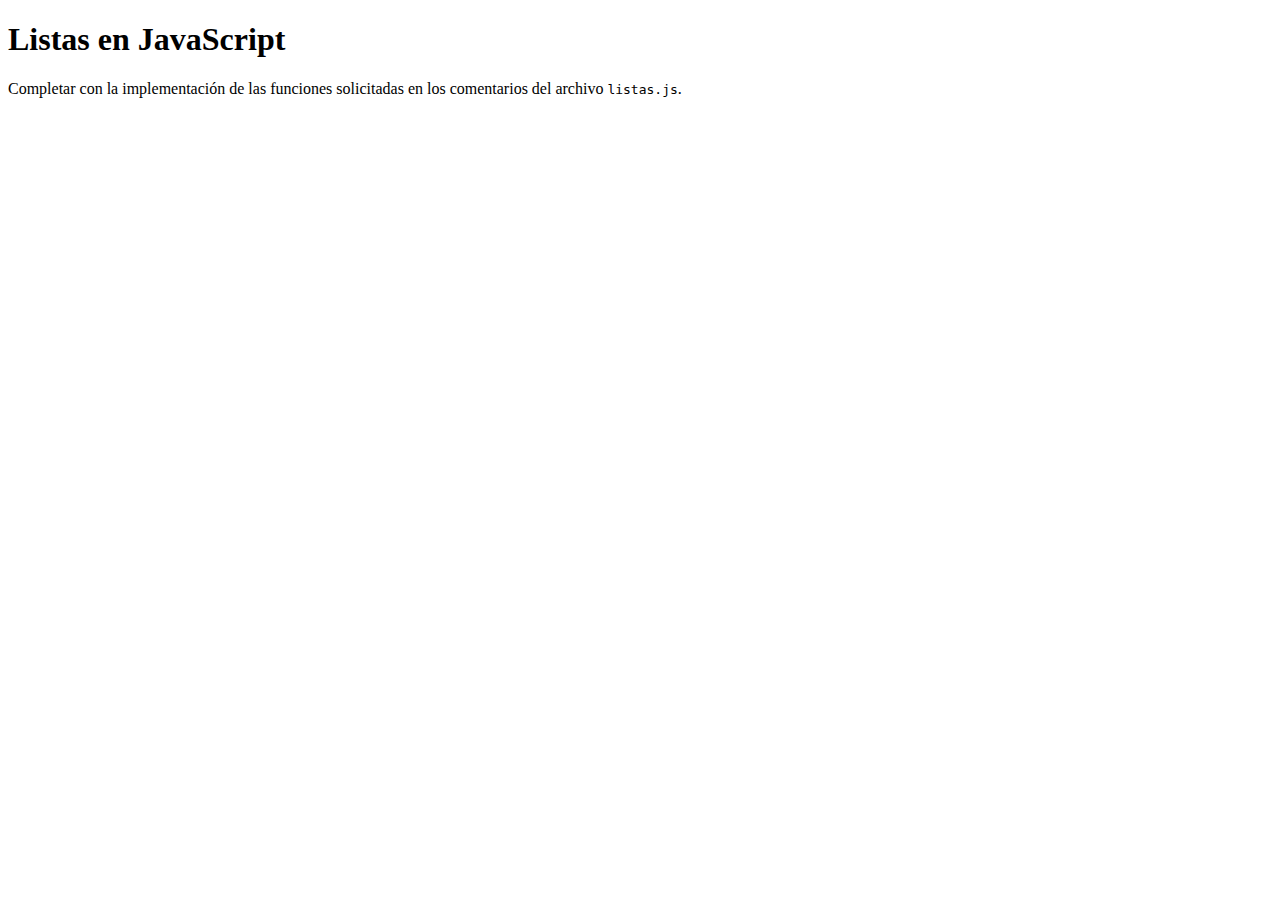
<file: tp-8/index.html>
<!DOCTYPE html>
<html>
<head>
	<meta charset="utf-8">
	<meta name="viewport" content="width=device-width, initial-scale=1">
	<title>Listas en JavaScript</title>
</head>
<body>
    <h1>Listas en JavaScript</h1>
    <p>Completar con la implementación de las funciones solicitadas en los comentarios del archivo <code>listas.js</code>.</p>
    <script src="listas.js"></script>
</body>
</html>
</file>
<file: tp-2/style.css>
body{
    background-color: #222;
    color: #ee6;
    font-family: sans-serif;

}
h1{
    color: #eee;

}
strong{
    border-bottom: 1px solid white;
}
.the-force{
    background-color: gray;
    font-weight: bolder;
}
.light-side{
    color: #66f;
}
.dark.side{
    color: f33;
}

#og-trilogy{
    list-style-type: circle;
}


ul:nth-of-type(4n) {
    padding-left: 100px;
    
}

ul:nth-child(5n){
    margin-top: 50px;
}

h1{
    text-transform: uppercase;
    
}

p:first-of-type{
    color:#efe;
}
h1:hover{
    color: #66f;
    
}
a:visited{
    color: gray;
}
a:[href*="http"]{
    color: #eee;
}
</file>
